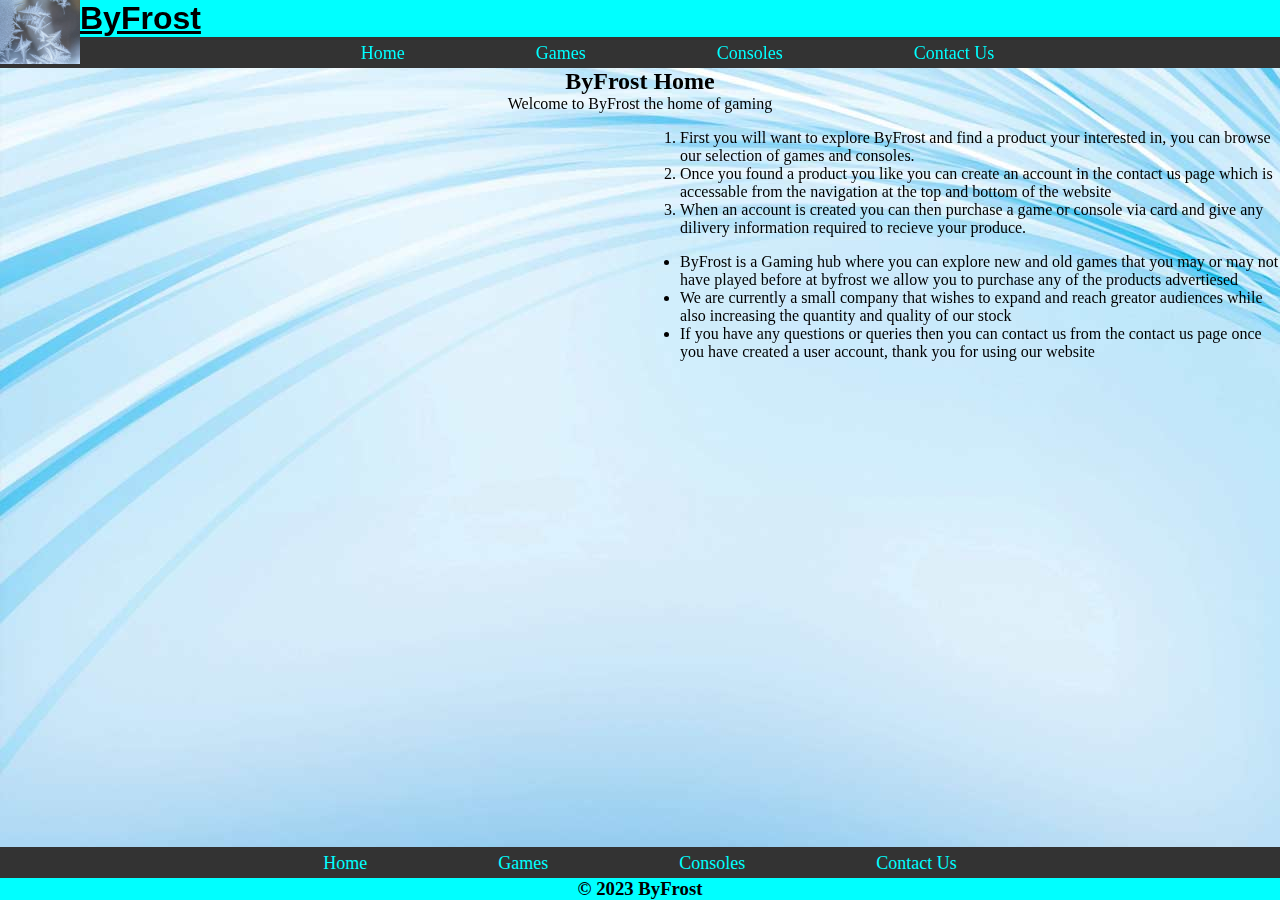
<file: index.html>
<!DOCTYPE html>
<html lang="en">
    <head>
        <title>ByFrost</title>
        <link rel="icon" type="image/x-icon" href="images/ByFrostLogo.JPG">
        <link rel="stylesheet" type="text/css" href="styles/styles.css">

        <meta name="description" content="ByFrost Gaming Hub">
        <meta name="keywords" content="Gaming, Consoles, Games, ByFrost">
    </head>
    <body>
        <header>
            <img class="fleft" src = "images/ByFrostLogo.JPG" width = "80px" height="20%">
            <h1>ByFrost</h1>
            <nav>
                <a href = "index.html">Home</a>
                <a href = "games.html">Games</a>
                <a href = "consoles.html">Consoles</a>
                <a href = "contactus.html">Contact Us</a>
            </nav>
        </header>
        <h2>ByFrost Home</h2>
        <p>Welcome to ByFrost the home of gaming</p>
        <iframe class="m" width="560" height="315" src="https://www.youtube.com/embed/E3Huy2cdih0?start=1" title="YouTube video player" frameborder="0" allow="accelerometer; autoplay; clipboard-write; encrypted-media; gyroscope; picture-in-picture; web-share" allowfullscreen></iframe>
        
        <div class="g"><ol>
            <li>First you will want to explore ByFrost and find a product your interested in, you can browse our selection of games and consoles.</li>
            <li>Once you found a product you like you can create an account in the contact us page which is accessable from the navigation at the top and bottom of the website</li>
            <li>When an account is created you can then purchase a game or console via card and give any dilivery information required to recieve your produce.</li>
        </ol>
        <ul>
            <li>ByFrost is a Gaming hub where you can explore new and old games that you may or may not have played before at byfrost we allow you to purchase any of the products advertiesed</li>
            <li>We are currently a small company that wishes to expand and reach greator audiences while also increasing the quantity and quality of our stock</li>
            <li>If you have any questions or queries then you can contact us from the contact us page once you have created a user account, thank you for using our website</li>
        </ul></div>
        <footer>
            <nav>
                <a href = "index.html">Home</a>
                <a href = "games.html">Games</a>
                <a href = "consoles.html">Consoles</a>
                <a href = "contactus.html">Contact Us</a>
            </nav>
            <h3>&#169 2023 ByFrost</h3>
        </footer>
    </body>
</html>
</file>
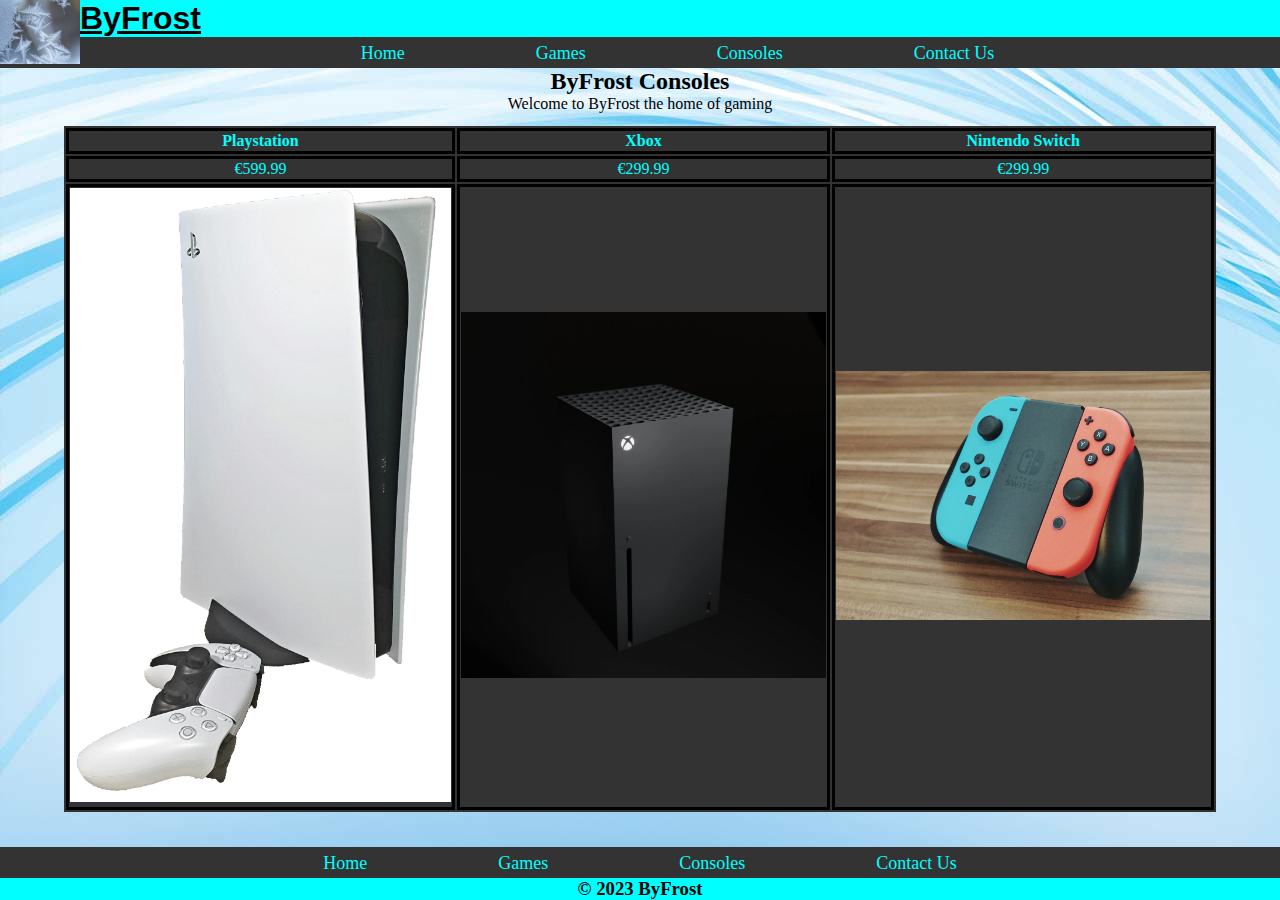
<file: consoles.html>
<!DOCTYPE html>
<html lang="en">
    <head>
        <title>ByFrost</title>
        <link rel="icon" type="image/x-icon" href="images/ByFrostLogo.JPG">
        <link rel="stylesheet" type="text/css" href="styles/styles.css">

        <meta name="description" content="ByFrost Consoles">
        <meta name="keywords" content="Gaming, Consoles, ByFrost">

    </head>
    <body>
        <header>
            <img class="fleft" src = "images/ByFrostLogo.JPG" width = "80px" height="20%">
            <h1>ByFrost</h1>
            <nav>
                <a href = "index.html">Home</a>
                <a href = "games.html">Games</a>
                <a href = "consoles.html">Consoles</a>
                <a href = "contactus.html">Contact Us</a>
            </nav>
        </header>
        <h2>ByFrost Consoles</h2>
        <p>Welcome to ByFrost the home of gaming</p>
        <table>
            <tr>
              <th>Playstation</th>
              <th>Xbox</th>
              <th>Nintendo Switch</th>
            </tr>
            <tr>
              <td>€599.99</td>
              <td>€299.99</td>
              <td>€299.99</td>
            </tr>
            <tr>
              <td><img src="images/playstation5.jpg" alt="anything" width="100%"></td>
              <td><img src="images/xbox.webp" alt="anything" width="100%"></td>
              <td><img src="images/switch.jpg" alt="anything" width="100%"></td>
            </tr>
          </table>
        <footer>
            <nav>
                <a href = "index.html">Home</a>
                <a href = "games.html">Games</a>
                <a href = "consoles.html">Consoles</a>
                <a href = "contactus.html">Contact Us</a>
            </nav>
            <h3>&#169 2023 ByFrost</h3>
        </footer>
    </body>
</html>
</file>
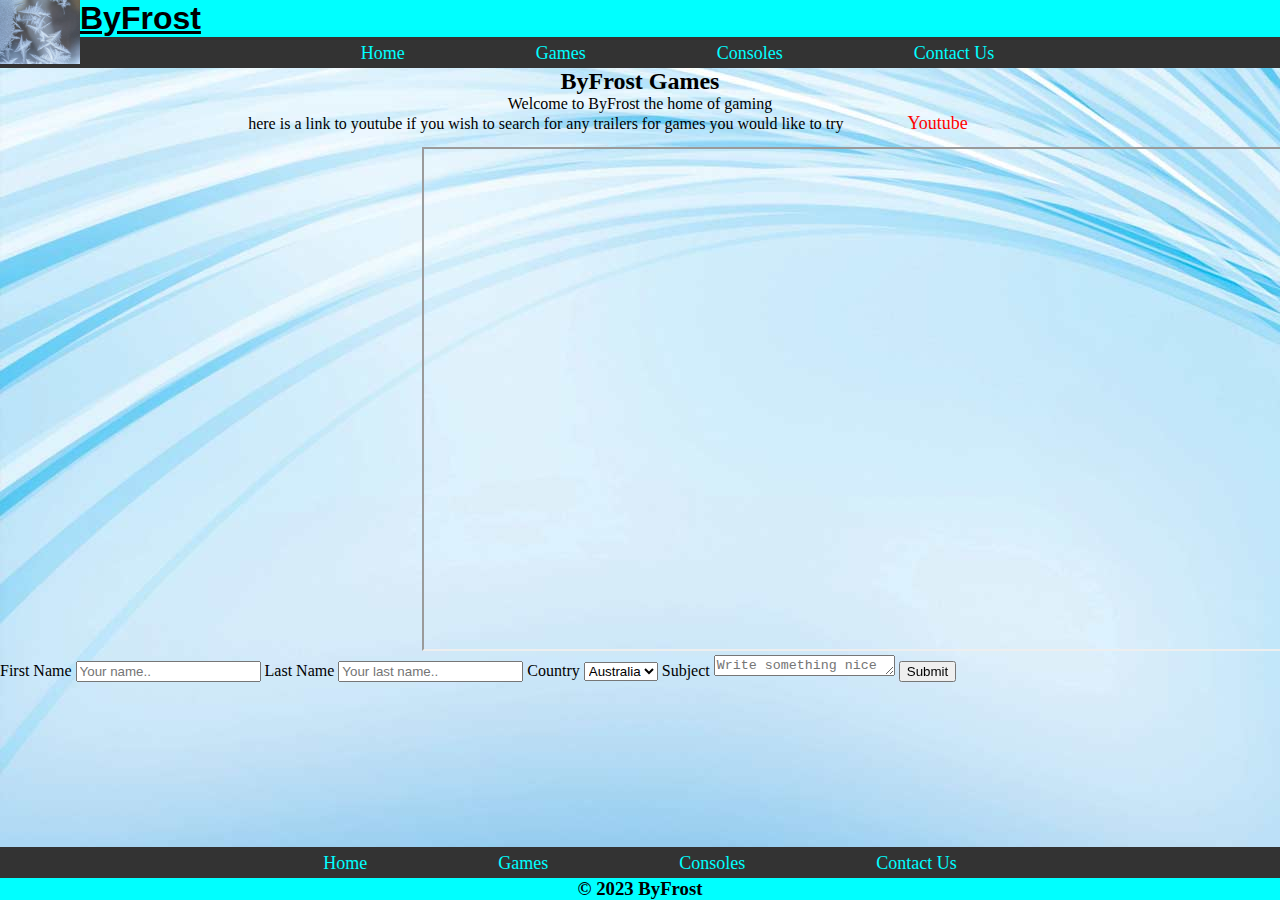
<file: contactus.html>
<!DOCTYPE html>
<html lang="en">
    <head>
        <title>ByFrost</title>
        <link rel="icon" type="image/x-icon" href="images/ByFrostLogo.JPG">
        <link rel="stylesheet" type="text/css" href="styles/styles.css">

        <meta name="description" content="ByFrost Contact Us">
        <meta name="keywords" content="queries, Questions, Information, ByFrost">

        <style>
            #y{
                margin-top: 1% ;
                margin-left: 33%;
            }
        </style>
    </head>
    <body>
        <header>
            <img class="fleft" src = "images/ByFrostLogo.JPG" width = "80px" height="20%">
            <h1>ByFrost</h1>
            <nav>
                <a href = "index.html">Home</a>
                <a href = "games.html">Games</a>
                <a href="consoles.html">Consoles</a>
                <a href="contactus.html">Contact Us</a>
            </nav>
        </header>
        <h2>ByFrost Games</h2>
        <p>Welcome to ByFrost the home of gaming</p>
        <p>here is a link to youtube if you wish to search for any trailers for games you would like to try<a style="color:red" href="https://www.youtube.com/">Youtube</a></p>
        <div id="y">
        <iframe src="https://www.google.com/maps/d/embed?mid=1-gUfbccMaxDmEb_0xqEpD7DRXak&hl=en&ehbc=2E312F" width="1000" height="500"></iframe>
        </div>
        <form action="action_page.php">

            <label for="fname">First Name</label>
            <input type="text" id="fname" name="firstname" placeholder="Your name..">
        
            <label for="lname">Last Name</label>
            <input type="text" id="lname" name="lastname" placeholder="Your last name..">
        
            <label for="country">Country</label>
            <select id="country" name="country">
              <option value="ireland">Australia</option>
              <option value="england">Canada</option>
              <option value="northern ireland">USA</option>
            </select>
        
            <label for="subject">Subject</label>
            <textarea id="subject" name="subject" placeholder="Write something nice maybe..." style="height:15px"></textarea>
        
            <input type="submit" value="Submit">
        
          </form>
        
        <footer>
            <nav>
                <a href = "index.html">Home</a>
                <a href = "games.html">Games</a>
                <a href="consoles.html">Consoles</a>
                <a href="contactus.html">Contact Us</a>
            </nav>
            <h3>&#169 2023 ByFrost</h3>
        </footer>
    </body>
</html>
</file>
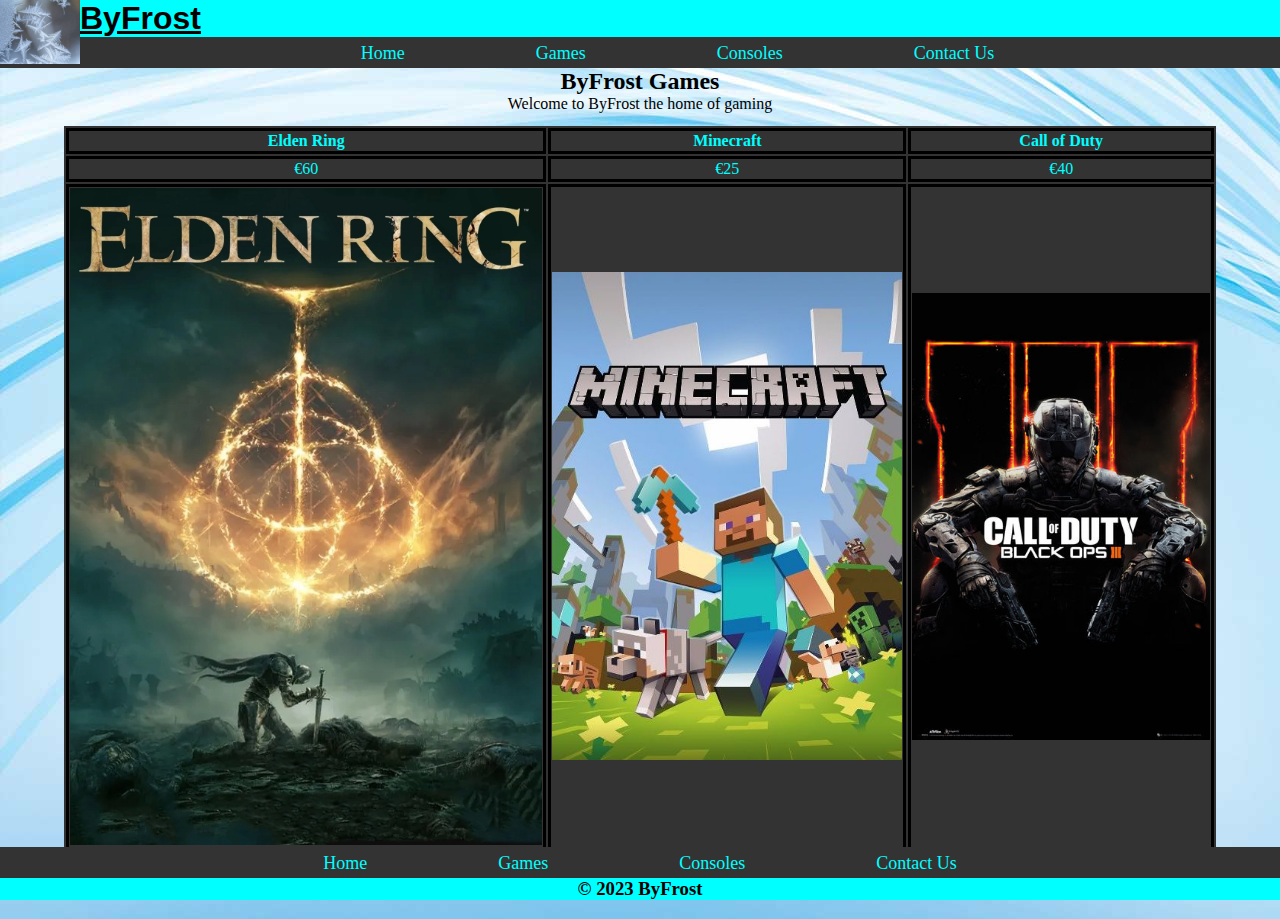
<file: games.html>
<!DOCTYPE html>
<html lang="en">
    <head>
        <title>ByFrost</title>
        <link rel="icon" type="image/x-icon" href="images/ByFrostLogo.JPG">
        <link rel="stylesheet" type="text/css" href="styles/styles.css">

        <meta name="description" content="ByFrost Games">
        <meta name="keywords" content="Gaming, Games, ByFrost">

    </head>
    <body>
        <header>
            <img class="fleft" src = "images/ByFrostLogo.JPG" width = "80px" height="20%">
            <h1>ByFrost</h1>
            <nav>
                <a href = "index.html">Home</a>
                <a href = "games.html">Games</a>
                <a href = "consoles.html">Consoles</a>
                <a href = "contactus.html">Contact Us</a>
            </nav>
        </header>
        <h2>ByFrost Games</h2>
        <p>Welcome to ByFrost the home of gaming</p>
        <table>
          <tr>
            <th>Elden Ring</th>
            <th>Minecraft</th>
            <th>Call of Duty</th>
          </tr>
          <tr>
            <td>€60</td>
            <td>€25</td>
            <td>€40</td>
          </tr>
          <tr>
            <td><img src="images/eldenring.webp" alt="anything" width="100%"></td>
            <td><img src="images/minecraft.jpeg" alt="anything" width="100%"></td>
            <td><img src="images/callofduty.jpg" alt="anything" width="100%"></td>
          </tr>
        </table>
        <footer>
            <nav>
                <a href = "index.html">Home</a>
                <a href = "games.html">Games</a>
                <a href = "consoles.html">Consoles</a>
                <a href = "contactus.html">Contact Us</a>
            </nav>
            <h3>&#169 2023 ByFrost</h3>
        </footer>
    </body>
</html>
</file>
<file: styles/styles.css>
body{
    margin: 0;
    background-image: url("../images/ByfrostWebsiteBackground.jpg");
    background-color: darkgrey;
    overflow: auto;
}
header{
    font-size: medium;
    background-color: cyan;
}
footer{
    position: fixed;
    left: 0;
    bottom: 0;
    width: 100%;
    clear: both;
    text-align: center;
    background-color: cyan;
}
nav{
    background-color: #333;
    text-align: center;
    padding: 5px;
}
.fleft{
    float: left;
}
a{
    border: cyan;
    padding: 5%;
    text-decoration: none;
    color: cyan;
    font-size: large;
}
h1{
    margin: 0;
    margin-left: 5%;
    font-family: 'Franklin Gothic Medium', 'Arial Narrow', Arial, sans-serif;
    text-decoration: underline;
}
h2{
    text-align: center;
    margin: 0;
}
h3{
    text-align: center;
    margin: 0;
}
p{
    text-align: center;
    margin: 0;
}
.g{
    margin-left: 50%;
}
.m{
    padding-left: 16px;
    padding-top: 16px;
    float: left;
}
table{
    margin-left: 5%;
    margin-top: 1%;
    margin-right: 5%;
    margin-bottom: 5%;
    background-color: #333;
    color: cyan;
    text-align: center;
}
th, td{
    border-style: solid;
    border-color: black;
}
img{
    padding:0%;
}
</file>
